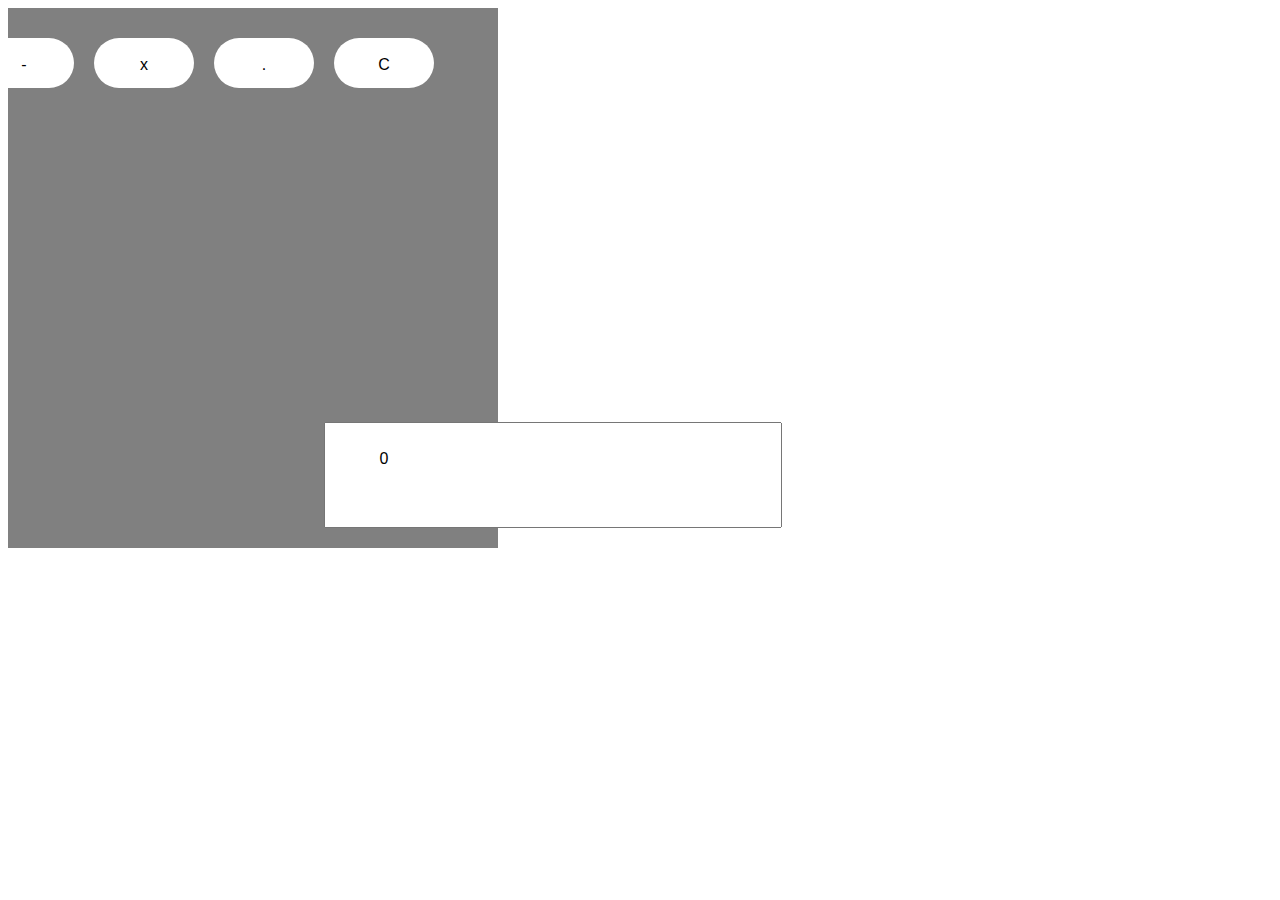
<file: Calculator/index.html>
<!DOCTYPE html>
<html lang="en">
<head>
    <meta charset="UTF-8">
    <meta name="viewport" content="width=device-width, initial-scale=1.0">
    <title>Calculator</title>
    <link rel="stylesheet" href="style.css">
</head>
<body>
    <div id="calc-container">
        <input id="num-input" type="text">
        <div class="btn" id="btn-1"><br>1</div>
        <div class="btn" id="btn-2"><br>2</div>
        <div class="btn" id="btn-3"><br>3</div>
        <div class="btn" id="btn-4"><br>4</div>
        <div class="btn" id="btn-5"><br>5</div>
        <div class="btn" id="btn-6"><br>6</div>
        <div class="btn" id="btn-7"><br>7</div>
        <div class="btn" id="btn-8"><br>8</div>
        <div class="btn" id="btn-9"><br>9</div>
        <div class="btn" id="btn-0"><br>0</div>
        <div class="btn" id="btn-equals"><br>=</div>
        <div class="btn" id="btn-add"><br>+</div>
        <div class="btn" id="btn-subtract"><br>-</div>
        <div class="btn" id="btn-multiply"><br>x</div>
        <div class="btn" id="btn-point"><br>.</div>
        <div class="btn" id="btn-clear"><br>C</div>
        <div class="btn" id="btn-backspace"><br></div>
    </div>
</body>
    <script type="text/javascript" src="style.css"></script>
</html>
</file>
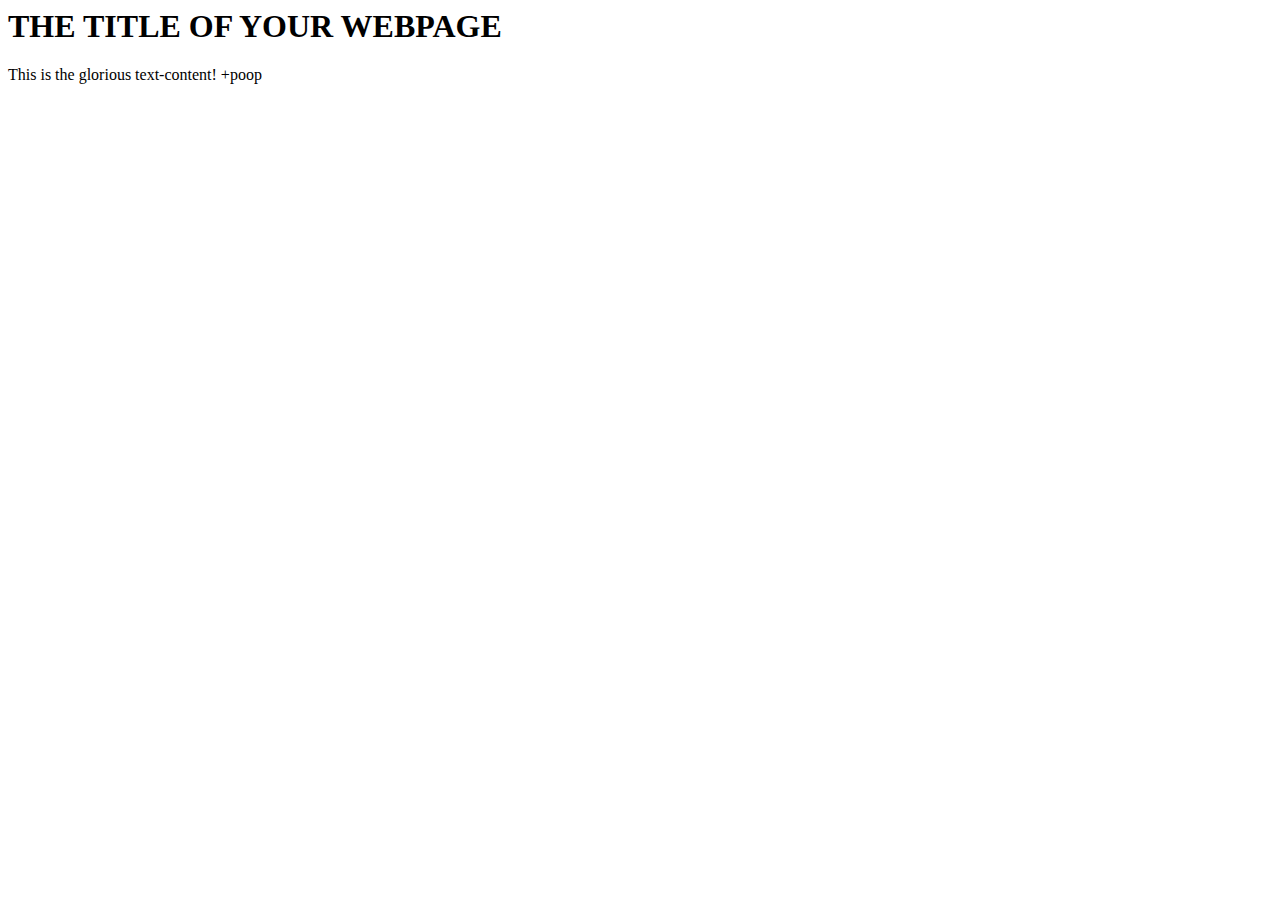
<file: DOMTesting/index.html>
<html>
    <!-- The DOM -->
    <body>
        <h1>
            THE TITLE OF YOUR WEBPAGE
        </h1>
        <div id="container"> 
            <div class="content">
            This is the glorious text-content! +poop
        </div>
        </div>
    </body>
    <script type="text/javascript" src="script.js"></script>
</html>
</file>
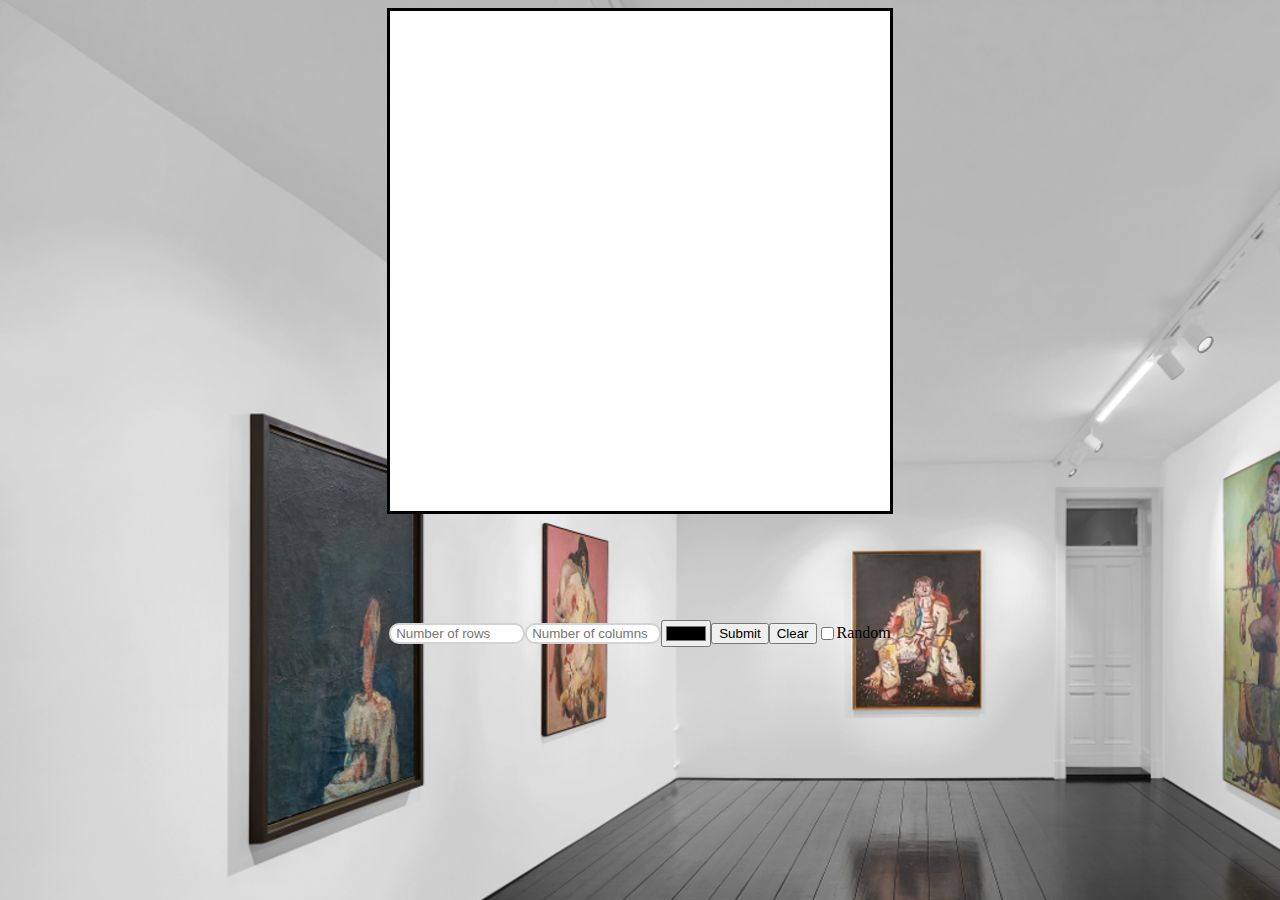
<file: etch-a-sketch/index.html>
<!DOCTYPE html>
<html lang="en">
<head>
    <meta charset="UTF-8">
    <meta name="viewport" content="width=device-width, initial-scale=1.0">
    <title>Etch-a-Sketch</title>
    <link rel="stylesheet" type="text/css" href="style.css">
</head>
<body>
    <div class="grid-container"></div>
    <div class="inputs">
        <input id="rows" type="text" placeholder="Number of rows" required>
        <input id="columns" type="text" placeholder="Number of columns" required> 
        <input id="color-select" type="color">
        <input id="submit-btn" type="button" value="Submit">
        <input id="clear-btn" type="button" value="Clear">
        <input id="random-colors-check" type="checkbox">Random</input>
    </div>
</body>

<script type="text/javascript" src="script.js"></script>
</html>
</file>
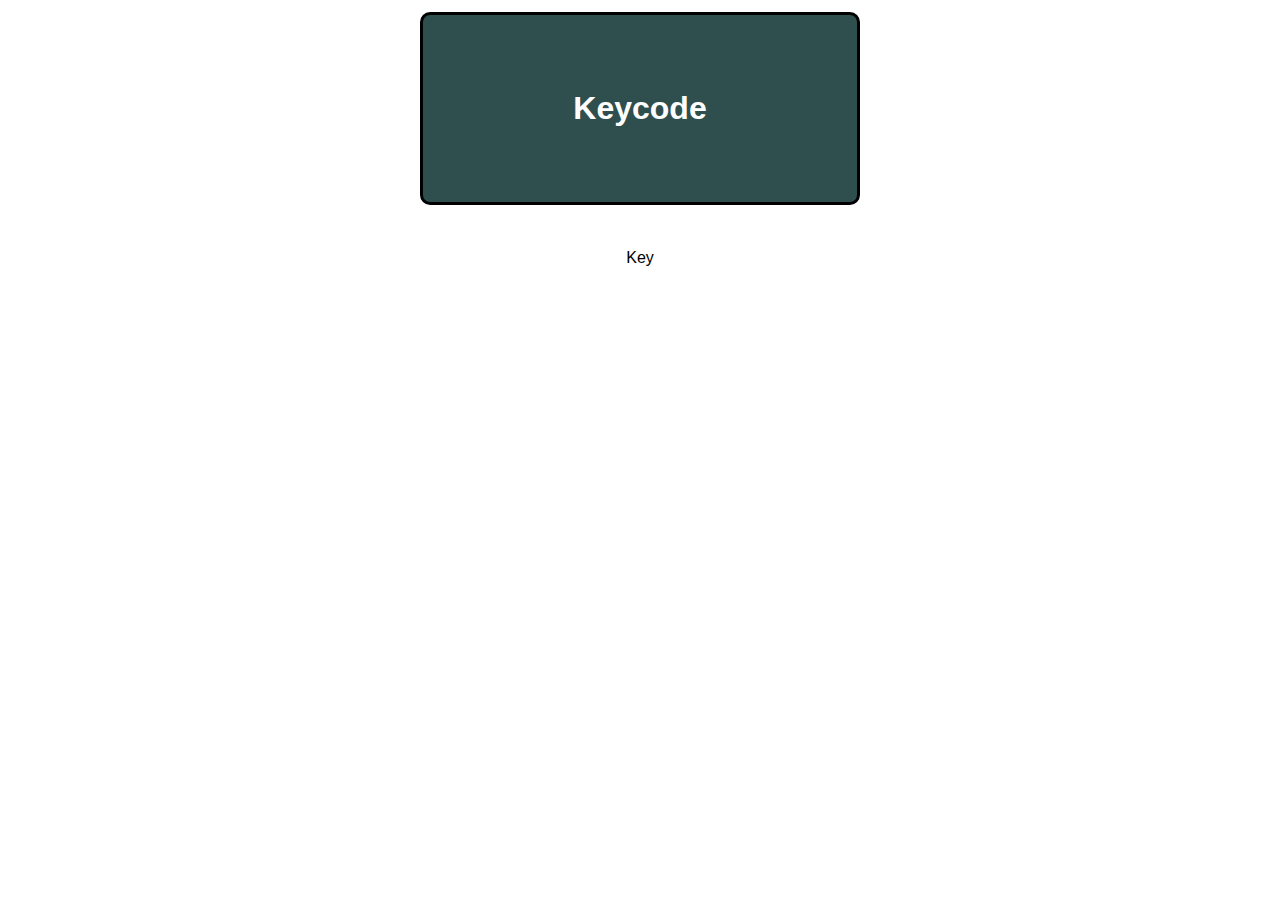
<file: KeyToKeycodeApp/index.html>
<html>
    <body>
        <div class="container">
            <h1>Keycode</h1>
            <p>Key</p>
        </div>
    </body>
    <style>
        .container{
            font-family: Arial, Helvetica, sans-serif;
            display:grid;
            grid-template-columns: repeat(3,1fr);
            grid-template-rows: 200px 100px;
            grid-template-areas: 
            '. h1 .'
            '. p .';                
            justify-items:center;
            align-items: center;
        }
        h1{
            grid-area:h1;
            padding: 75px 150px 75px 150px;
            border-style:solid;
            border-width: 3px;
            border-color:black;
            border-radius: 10px;
            background-color: darkslategrey;
            color:white;
        }
        p{
            grid-area:p;
        }
    </style>
    <script>
        h1 = document.querySelector("h1");
        p = document.querySelector("p");

        window.addEventListener("keydown",function(e){
            if(e.key !== " "){
                h1.textContent = e.keyCode;
                p.textContent = e.key;
            }
            else{
                h1.textContent =e.keyCode;
                p.textContent ="Space";
            }
        });

    </script>
</html>
</file>
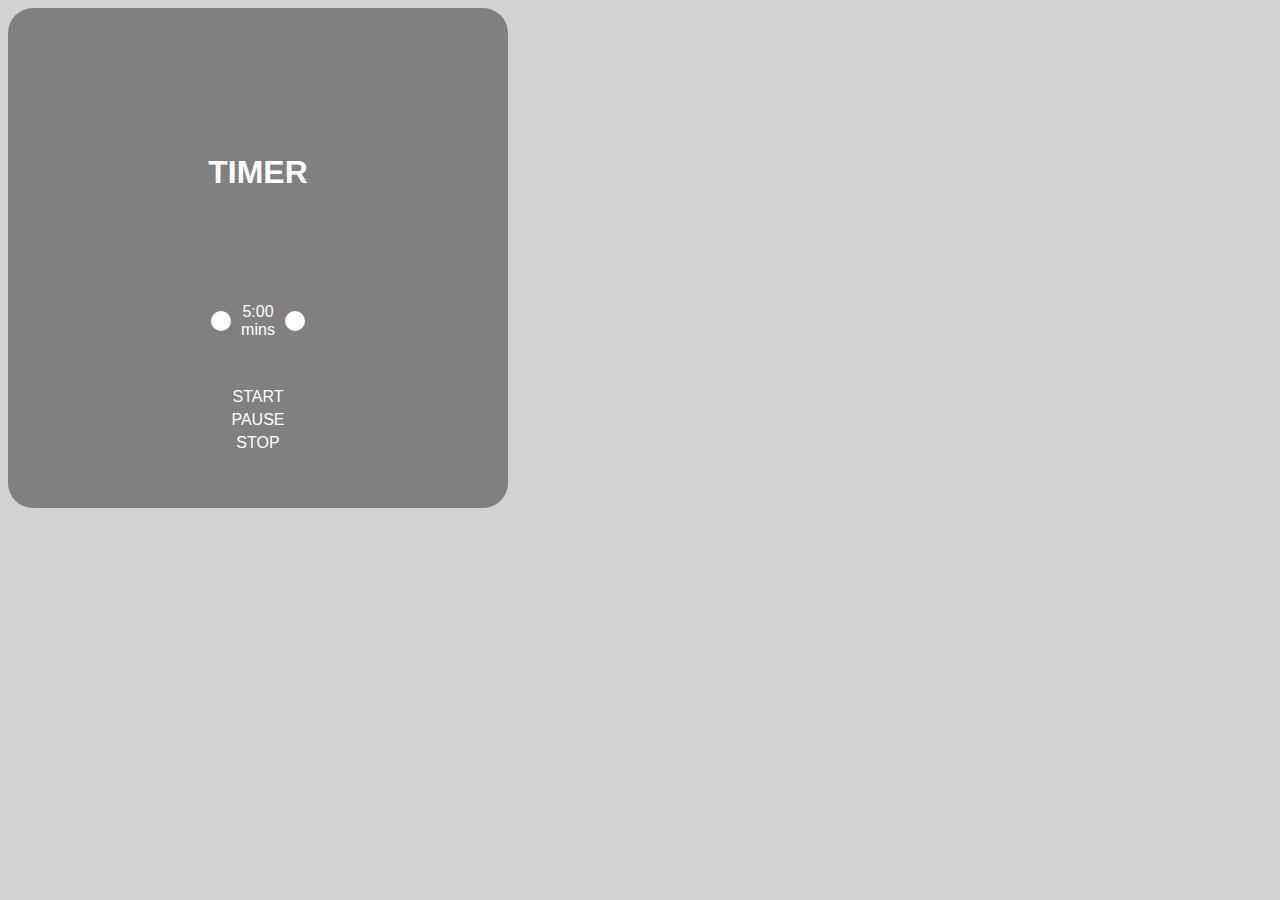
<file: Palindrome/index.html>
<!DOCTYPE html>
<html lang="en">
<head>
    <meta charset="UTF-8">
    <meta name="viewport" content="width=device-width, initial-scale=1.0">
    <title>Palindrome</title>
    <link rel="stylesheet" href="style.css">
</head>
    <body>
        <div id="container">
            <h1 id="timer">TIMER</h1>
            <div id="change-time-container">
                <div class="arrow" id="left-arrow"></div>
                <div id="time-change-txt">5:00<br>mins</div>
                <div class="arrow" id="right-arrow"></div>
            </div>
            <div id="input-container">
                <div class="button" id="start-btn">START</div>
                <div class="button" id="pause-btn">PAUSE</div>
                <div class="button" id="stop-btn">STOP</div> 
            </div>         
        </div>
    </body>
    <script type="text/javascript" src="script.js"></script>
</html>
</file>
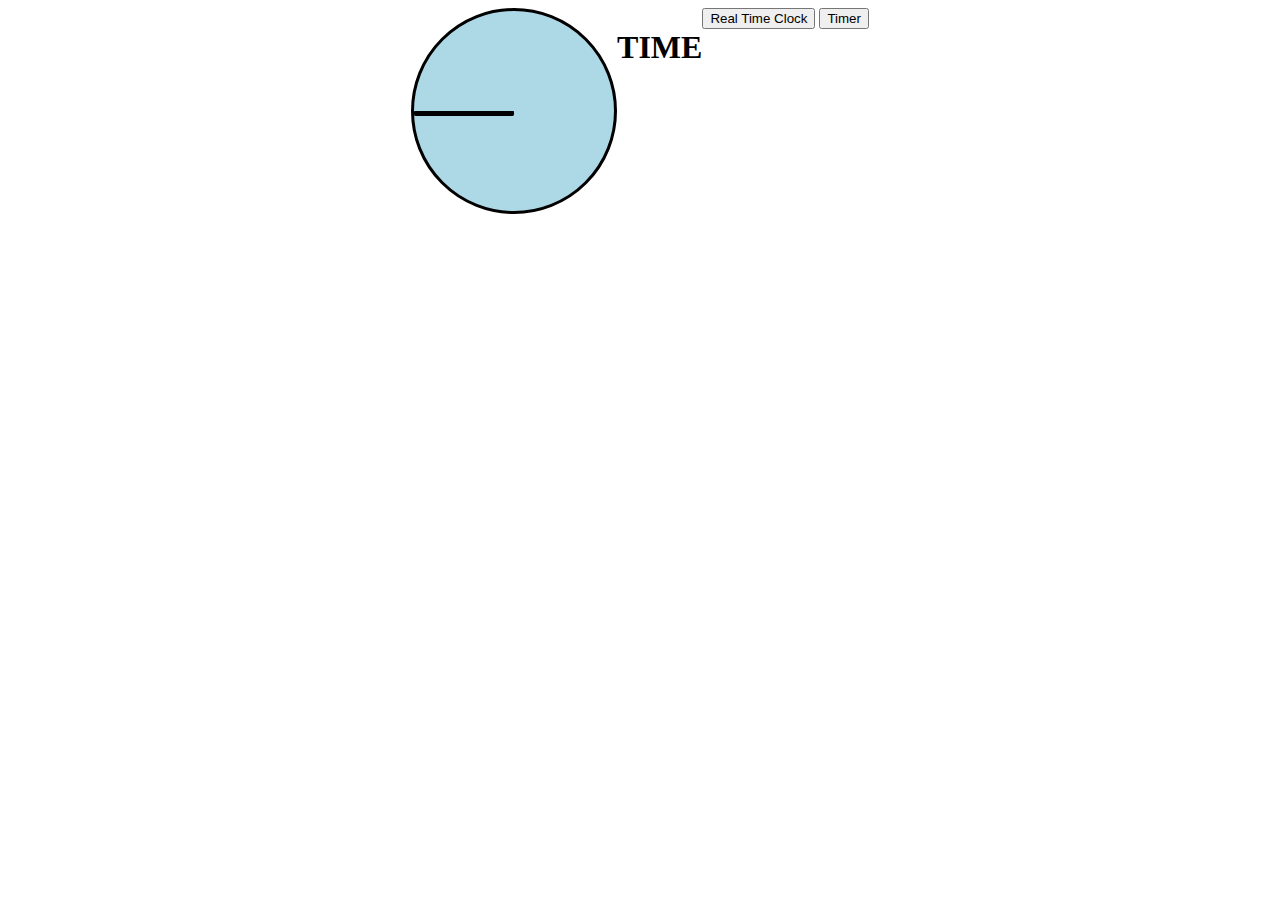
<file: RealTimeClock/index.html>
<html>
    <head>
        <link rel="stylesheet" href="style.css">
    </head>
    <body>
        <div class="flex-container">
            <div id="clock" class="clock">
                <div class="hand second-hand"></div>
                <div class="hand minute-hand">
                    <p></p>
                </div>
                <div class="hand hour-hand">
                    <p></p>
                </div>
            </div>
            <h1>TIME</h1>
            <form>
                <button id="real-clock-btn">Real Time Clock</button>
                <button id="timer-btn">Timer</button>
            </form>
        </div>
    </body>
    <script type="text/javascript" src="real-clock-script.js"></script>
</html>
</file>
<file: Calculator/style.css>
:root{
    --calc-width: 450px;
}

html{
    font-family: Arial;
}
#calc-container{
    padding:20px;
    background-color: gray;
    width:var(--calc-width);
    height: 500px;
    display:grid;
    justify-content: center;
    align-content: center;
    grid-template-columns:repeat(4,1fr);
    grid-template-rows:repeat(5,1fr);
    grid-template-columns: 
    'input input input input'
    'one two three plus'
    'four five six minus'
    'seven eight nine multiply'
    'point zero clear equals';
}

#num-input{
    grid-area:input;
    height:100px;
    width:var(--calc-width);
}

.btn{
    text-align: center;
    width: 100px;
    height: 50px;
    border-radius:25px;
    margin: 10px;
    background-color: white;
}

#btn-1{grid-area:one}

#btn-2{grid-area:two}

#btn-3{grid-area:three}

#btn-4{grid-area:four}

#btn-5{grid-area:five}

#btn-6{grid-area:six}

#btn-7{grid-area:seven}

#btn-8{grid-area:eight}

#btn-9{grid-area:nine}

#btn-0{grid-area:zero}

#btn

#btn

#btn

#btn

#btn
</file>
<file: etch-a-sketch/style.css>
:root{
    --rows: 16;
    --columns: 16;
    --color:blue;
}

body{
    background:url("gallery.jpg");
    display:grid;
    grid-template-columns: repeat(3,1fr);
    grid-template-rows: 600px 50px;
    grid-template-areas:
    '. sketch .'
    '. inputs .';
}

.grid-container{
    height: 500px;
    width: 500px;
    grid-area:sketch;
    justify-self: center;
    display:grid;
    grid-template-columns: repeat(var(--columns), 1fr);
    grid-template-rows: repeat(var(--rows), 1fr);
    grid-gap:0;
    background-color: white;
    border-style:solid;
    border-color:black;
}

.inputs{
    grid-area:inputs;
    justify-self: center;
    display:flex;
    flex-direction:row;
    align-items:center;
}

input[type="text"]{
    margin: 5px 0px 5px 0px;
    padding-left:5px;
    width:125px;
    border-radius: 10px;
    border-style:solid;
    border-color:lightgray;
}
</file>
<file: Palindrome/style.css>
html{
    font-family: Arial, Helvetica, sans-serif;
    background-color: lightgray;
}

#container{
    width:500px;
    height:500px;
    background-color: gray;
    display:grid;
    grid-template-columns: repeat(3,1fr);
    grid-template-rows: repeat(4,1fr);
    grid-template-areas:
    '. . .' 
    '. timer .'
    '. change-time .'
    '. inputs .';
    justify-items:center;
    border-radius: 25px;
    transition: all 0.5s;
}

#timer{
    grid-area:timer;
    color:white;
}

#change-time-container{
    grid-area:change-time;
    align-self:center;
    display:flex;
    align-items:center;
}

.arrow{
    display:grid;
    background-color: white;
    margin:10px;
    height:20px;
    width:20px;
    border-radius:50%;
}

#time-change-txt{
    text-align:center;
    color:white;
}

#input-container{
    grid-area:inputs;
}

#input-container div{
    margin: 5px;
    text-align: center;
    color:white;
}
</file>
<file: RealTimeClock/style.css>
:root{
    --clock-diameter: 200px;
}

.flex-container{
    display: flex;
    flex-direction: row;
    justify-content: center;
}

.clock{
    position:relative;
    width:var(--clock-diameter);
    height:var(--clock-diameter);
    border-style:solid;
    border-radius:50%;
    border-color:black;
    background-color:lightblue;
}
.hand{
    top: calc(var(--clock-diameter)/2);
    position: absolute;
    width:calc(var(--clock-diameter)/2);
    height:5px;
    background-color: black;
    transform-origin: 100%;
    transition: all 0.1s;
    border-radius:30px;
}
.second-hand{

    height:2px;
}

p{
    
    font-size: 10px;
    text-align: center;
}
</file>
